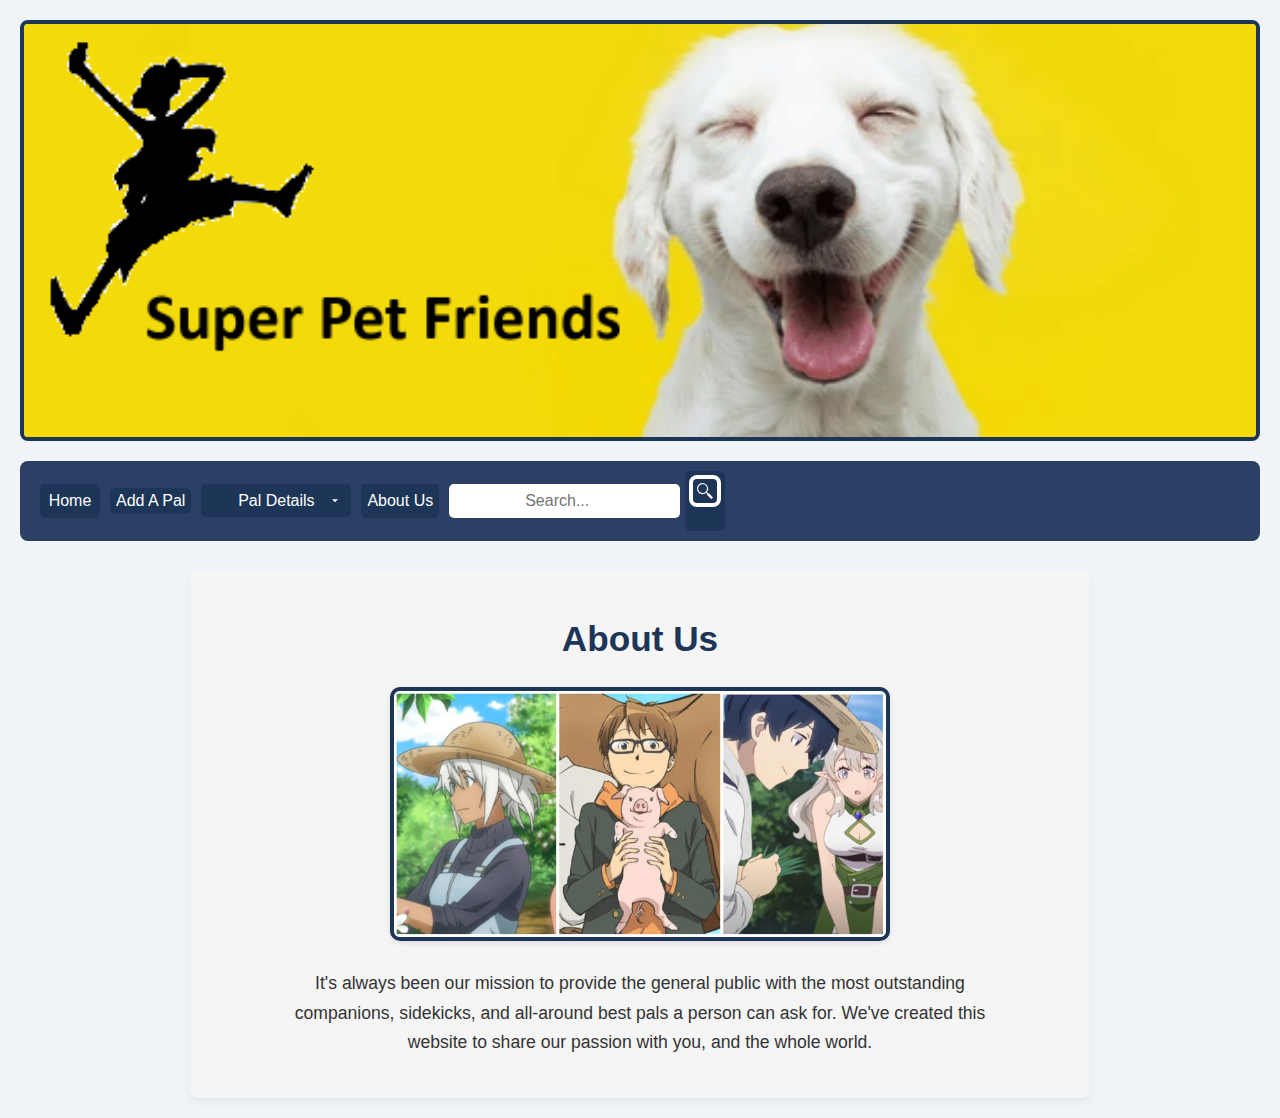
<file: src/main/resources/static/about.html>
<!DOCTYPE html>
<html lang="en">
<head>
    <meta charset="UTF-8">
    <meta name="viewport" content="width=device-width, initial-scale=1.0">
    <link rel="stylesheet" href="styles.css">
    <title>About Us | Super Pet Friends</title>
</head>
<body data-page="about">
    <header class="site-header">
        <img src="images/banner.png" alt="A smiling dog" class="site-logo">
        <nav class="navbar">
            <a href="index.html">Home</a>

            <form action="new-animal-form.html" method="GET" class="nav-form">
                <button type="submit" class="btn-primary">Add A Pal</button>
            </form>

            <select class="nav-select pal-select" onchange="location = this.value;">
                <option value="">Pal Details</option>
                <option value="details.html">Ein</option>
                <option value="details.html">Luna</option>
                <option value="details.html">Chopper</option>
                <option value="details.html">Gama</option>
                <option value="details.html">Hawk</option>
            </select>

            <a href="about.html">About Us</a>

            <form action="/search" method="GET" class="search-form">
                <input type="search" name="q" placeholder="Search..." class="search-input">
                <button type="submit" aria-label="Search" class="search-btn">
                    <img src="images/Magnifying_glass_icon.svg" alt="Search">
                </button>
            </form>
        </nav>
    </header>

    <section id="about-me">
        <h1>About Us</h1>
        <img src="images/aboutUs.jpg" alt="Some dudes">
        <p>
            It's always been our mission to provide the general public with the most outstanding companions, sidekicks,
            and all-around best pals a person can ask for. We've created this website to share our passion with you,
            and the whole world.
        </p>
    </section>

    <script src="app.js" defer></script>
</body>
</html>
</file>
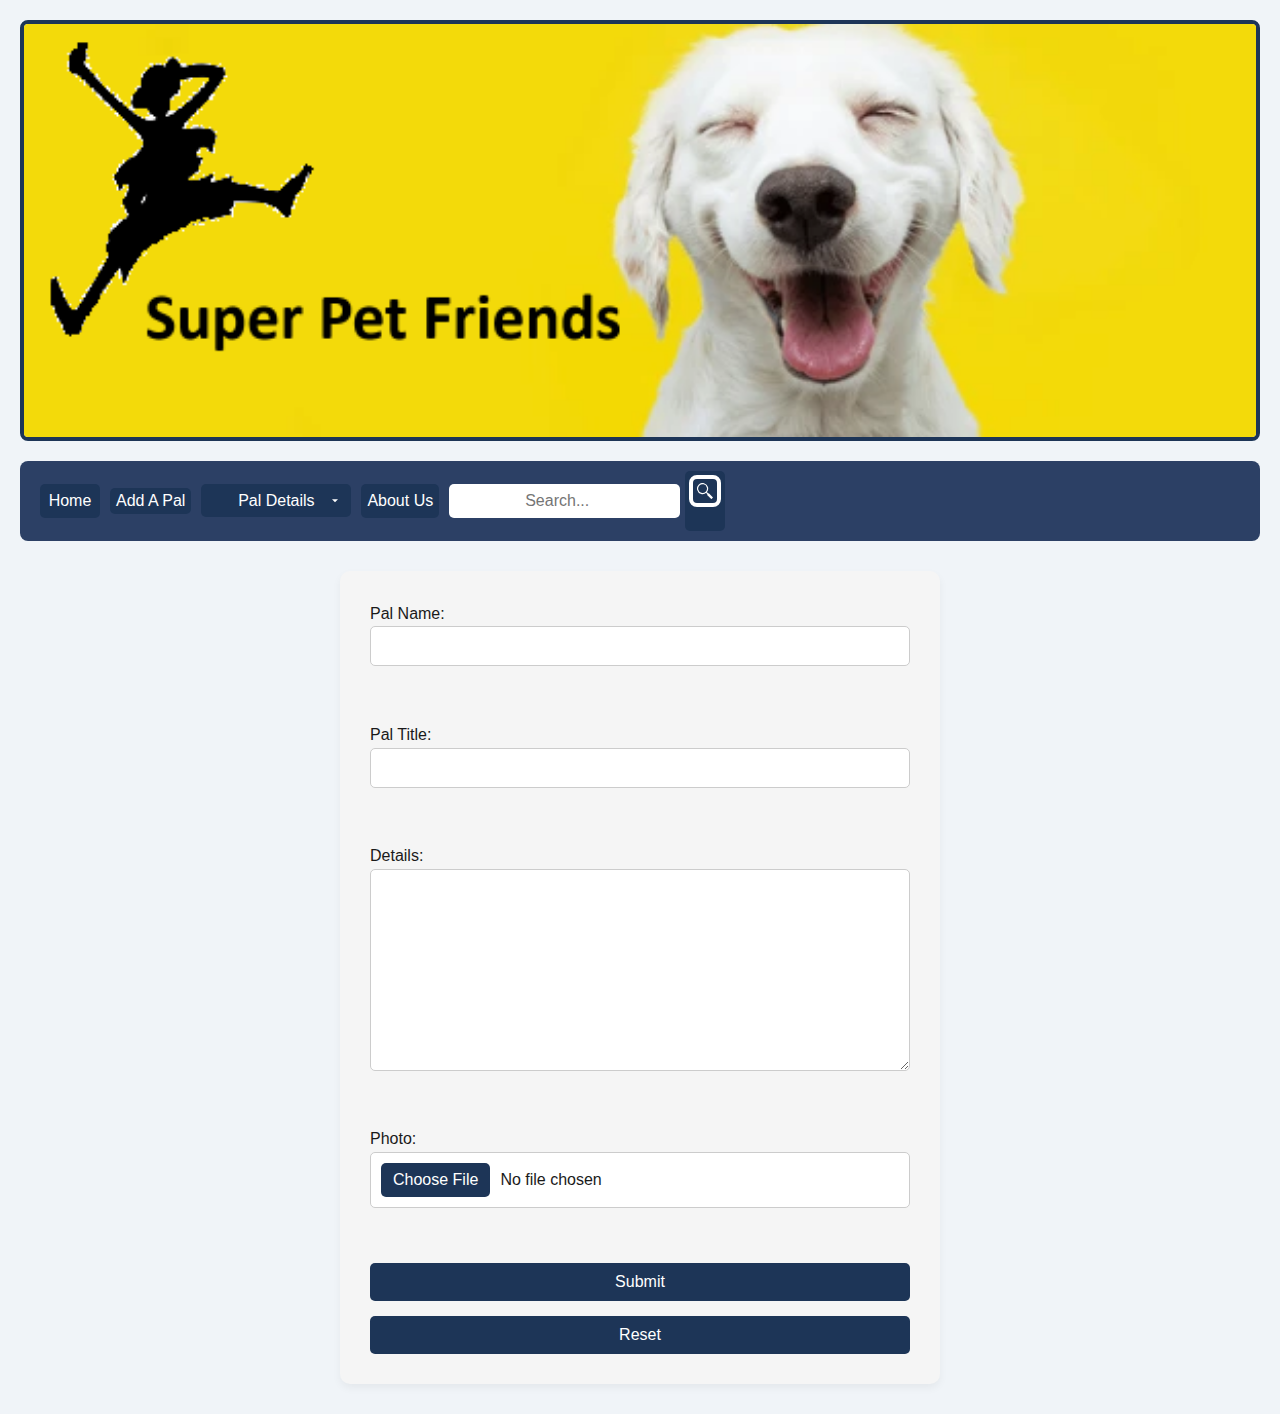
<file: src/main/resources/static/new-animal-form.html>
<!DOCTYPE html>
<html lang="en">
<head>
    <meta charset="UTF-8">
    <meta name="viewport" content="width=device-width, initial-scale=1.0">
    <link rel="stylesheet" href="styles.css">
    <title>Animal Friends Gallery | Add a New Pal</title>
</head>
<body data-page="form">
    <header class="site-header">
        <img src="images/banner.png" alt="A smiling dog" class="site-logo">
        <nav class="navbar">
            <a href="index.html">Home</a>

            <form action="new-animal-form.html" method="GET" class="nav-form">
                <button type="submit" class="btn-primary">Add A Pal</button>
            </form>

            <select class="nav-select pal-select" onchange="location = this.value;">
                <option value="">Pal Details</option>
                <option value="details.html">Ein</option>
                <option value="details.html">Luna</option>
                <option value="details.html">Chopper</option>
                <option value="details.html">Gama</option>
                <option value="details.html">Hawk</option>
            </select>

            <a href="about.html">About Us</a>

            <form action="/search" method="GET" class="search-form">
                <input type="search" name="q" placeholder="Search..." class="search-input">
                <button type="submit" aria-label="Search" class="search-btn">
                    <img src="images/Magnifying_glass_icon.svg" alt="Search">
                </button>
            </form>
        </nav>
    </header>

    <main>
        <form id="upload-form" enctype="multipart/form-data">   
            <label>
                Pal Name:
                <input type="text" name="name" required>
            </label><br>

            <label>
                Pal Title:
                <input type="text" name="title" required>
            </label><br>

            <label>
                Details:<br>
                <textarea name="details" rows="10" cols="30" required></textarea>
            </label><br>

            <label>
                Photo:
                <input type="file" name="photo" accept="image/*">
            </label><br>

            <button type="submit" aria-label="submit">Submit</button>
            <button type="reset" aria-label="reset">Reset</button>
        </form>
    </main>

    <script src="app.js" defer></script>
</body>
</html>
</file>
<file: src/main/resources/static/styles.css>
/* Base Reset */
* {
    margin: 0;
    padding: 0;
    box-sizing: border-box;
}

body {
    font-family: 'Segoe UI', Tahoma, Geneva, Verdana, sans-serif;
    background-color: #F0F4F8; /* light background */
    color: #1A1A1A; /* near-black text */
    line-height: 1.6;
    padding: 20px;
}

/* Header Banner */
header img {
    width: 100%;
    height: auto;
    display: block;
    border-radius: 8px;
    margin-bottom: 20px;
    border: 4px solid #1D3557; /* deep blue border */
}

/* === Navbar Styling === */
.navbar {
    display: flex;
    flex-wrap: wrap; /* allow wrapping on smaller screens */
    align-items: center;
    justify-content: flex-start;
    gap: 10px;
    background-color: #2c4065; /* muted gray */
    padding: 10px 20px;
    border-radius: 8px;
    margin-bottom: 30px;
    overflow-x: auto; /* horizontal scroll if too many items */
}

.navbar a,
.navbar button,
.navbar select,
.navbar input[type="search"] {
    flex-shrink: 0;
    white-space: nowrap;
    min-width: 60px;
    padding: 4px 6px;
    border-radius: 5px;
    border: none;
    font-size: 1rem;
    text-align: center;
    text-decoration: none;
    transition: background-color 0.3s ease;
    cursor: pointer;
}

.navbar a,
.navbar button {
    background-color: #1D3557; /* deep blue */
    color: white;
}

.navbar a:hover,
.navbar button:hover {
    background-color: #000;
}

.navbar select {
    background-color: #1D3557;
    color: white;
    padding: 8px 12px;
    border-radius: 5px;
    border: none;
    font-size: 1rem;
    min-width: 150px;
    cursor: pointer;
    appearance: none; /* remove native arrow */
    background-image: url('data:image/svg+xml;utf8,<svg fill="white" viewBox="0 0 20 20" xmlns="http://www.w3.org/2000/svg"><polygon points="5,7 10,12 15,7"/></svg>');
    background-repeat: no-repeat;
    background-position: right 10px center;
    background-size: 12px;
}

.navbar select:hover,
.navbar select:focus {
    background-color: #000;
    outline: none;
}

.navbar input[type="search"] {
    background-color: white;
    color: black;
    padding: 8px 12px;
    border-radius: 5px;
    border: none;
    min-width: 150px;
}

.navbar button img {
    filter: brightness(0) invert(1); /* white icon */
}

/* Shrink the search button to fit the icon */
.search-btn {
    padding: 4px !important;        /* reduce padding */
    min-width: 0px !important;        /* remove minimum width */
    width: auto !important;         /* shrink to fit content */
    height: auto !important;
}

.search-btn img {
    padding: 4px;
    width: 32px;  /* adjust icon size */
    height: 32px;
}
/* Forms inside navbar */
.nav-form,
.search-form {
    display: flex;
    align-items: center;
    gap: 5px;
}

/* Gallery Grid */
.gallery {
    display: grid;
    grid-template-columns: repeat(auto-fit, minmax(300px, 1fr));
    gap: 20px;
    padding: 10px 0;
}

/* Gallery Item */
.gallery-item {
    background-color: #fff;
    border-radius: 10px;
    box-shadow: 0 2px 5px rgba(0, 0, 0, 0.1);
    transition: transform 0.2s;
    display: flex;
    flex-direction: column;
    overflow: hidden;
    text-align: center;
    height: 350px; /* uniform height for all cards */
}

.gallery-item:hover {
    transform: translateY(-5px);
}

/* Gallery Image & Overlay */
.gallery-image {
    position: relative;
    overflow: hidden;
    border-radius: 6px;
    height: 70%; /* image takes 70% of card height */
    width: 100%;
}

.gallery-image img {
    width: 100%;
    height: 300px;
    object-fit: cover; /* crops images to fit container */
    display: block;
    transition: filter 0.3s ease;
}

.gallery-image .overlay {
    position: absolute;
    top: 0;
    left: 0;
    width: 100%;
    height: 100%;
    background-color: rgba(0, 0, 0, 0.5); /* semi-transparent black overlay */
    color: white;
    display: flex;
    align-items: center;
    justify-content: center;
    font-size: 1.4rem;
    opacity: 0;
    transition: opacity 0.3s ease;
    pointer-events: none;
}

.gallery-image:hover img {
    filter: grayscale(100%) brightness(80%);
}

.gallery-image:hover .overlay {
    opacity: 1;
}

/* Gallery Caption */
.gallery-caption {
    padding: 10px;
    flex-grow: 1; /* takes remaining space */
    display: flex;
    flex-direction: column;
    justify-content: center;
}

.gallery-title {
    font-weight: bold;
    color: #1D3557;
    font-size: 1.1rem;
    overflow: hidden;
    text-overflow: ellipsis;
    white-space: nowrap;
}

.gallery-subtitle {
    color: #1D3557;
    font-size: 0.9rem;
    overflow: hidden;
    text-overflow: ellipsis;
    white-space: nowrap;
}

/* Responsive Design */
@media (max-width: 768px) {
    /* Navbar responsiveness */
    .navbar {
        flex-direction: column;
        align-items: flex-start;
    }

    .navbar .nav-form,
    .navbar .search-form {
        width: 100%;
    }

    .navbar input[type="search"],
    .navbar select,
    .navbar button,
    .navbar a {
        width: 100%;
        min-width: 0;
        max-width: 120px;
    }

    /* Gallery responsiveness */
    .gallery-image img {
        max-width: 100%;
    }
}

#about-me {
    background-color: #F5F5F5; /* light grey background */
    color: #1A1A1A; /* dark text for readability */
    padding: 40px 20px;
    border-radius: 8px;
    max-width: 900px;
    margin: 0 auto; /* center the section on the page */
    box-shadow: 0 4px 8px rgba(0, 0, 0, 0.05);
    text-align: center;
}

#about-me h1 {
    font-size: 2.2rem;
    color: #1D3557; /* deep muted blue */
    margin-bottom: 20px;
}

#about-me img {
    width: 100%;
    max-width: 500px;
    height: auto;
    border-radius: 10px;
    margin-bottom: 20px;
    border: 4px solid #1D3557;
    object-fit: cover;
    box-shadow: 0 2px 6px rgba(0, 0, 0, 0.1);
}

#about-me p {
    font-size: 1.1rem;
    line-height: 1.7;
    color: #333;
    max-width: 700px;
    margin: 0 auto;
}
#upload-form {
    background-color: #F5F5F5;
    padding: 30px;
    border-radius: 10px;
    max-width: 600px;
    margin: 0 auto;
    box-shadow: 0 4px 8px rgba(0, 0, 0, 0.05);
    display: flex;
    flex-direction: column;
    gap: 15px;
    font-family: 'Segoe UI', Tahoma, Geneva, Verdana, sans-serif;
    color: #1A1A1A;
}

#upload-form input[type="text"],
#upload-form textarea,
#upload-form input[type="file"] {
    padding: 10px;
    font-size: 1rem;
    border: 1px solid #ccc;
    border-radius: 5px;
    width: 100%;
    box-sizing: border-box;
    background-color: white;
}

#upload-form textarea {
    resize: vertical;
}

#upload-form button {
    background-color: #1D3557;
    color: white;
    border: none;
    padding: 10px 16px;
    font-size: 1rem;
    border-radius: 5px;
    cursor: pointer;
    transition: background-color 0.3s ease;
}

#upload-form button:hover {
    background-color: #000;
}

#upload-form label,
#upload-form input,
#upload-form textarea,
#upload-form button {
    display: block;
}

#upload-form input::file-selector-button {
    background-color: #1D3557;
    color: white;
    padding: 8px 12px;
    border: none;
    border-radius: 5px;
    cursor: pointer;
    margin-right: 10px;
}

#upload-form input::file-selector-button:hover {
    background-color: #000;
}

/* === Deck Layout === */
.deck-wrapper {
  display: flex;
  align-items: center;
  justify-content: center;
  gap: 20px;
  padding: 40px 20px;
  background-color: #f0f4f8;
  overflow: hidden;
}

.deck-viewport {
  height: 800px;
  width: 800px;
  max-width: 100%;
  overflow: hidden;
  position: relative;
  display: flex;
  align-items: center;
  justify-content: center;
}

.deck {
  display: flex;
  transition: transform 0.5s ease;
  gap: 20px;
  align-items: center;
}

/* === Cards === */
.card {
  width: 180px;
  height: 240px;
  background-color: #1D3557;
  color: white;
  border-radius: 10px;
  padding: 10px;
  flex-shrink: 0;
  text-align: center;
  transition: all 0.3s ease;
  transform: scale(0.85);
  opacity: 0.6;
  display: flex;
  flex-direction: column;
  align-items: center;
  justify-content: flex-start;
  box-shadow: 0 4px 10px rgba(0, 0, 0, 0.2);
  overflow: hidden;
}

.card img {
  width: 100%;
  height: 140px;
  object-fit: cover;
  border-radius: 6px;
  margin-bottom: 10px;
}

.card h3 {
  font-size: 1rem;
}
.card p {
  font-size: .50rem;
}

/* === Active Card (Center & Larger) === */
.card.active {
  width: 240px;
  height: 300px;
  transform: scale(2.0);
  opacity: 1;
  z-index: 1;
}

.card.active h3 {
  font-size: 1.0rem;
}
.card.active p {
  font-size: .75rem;
}

.card.active img {
  height: 170px;
}

/* === Arrows === */
.arrow {
  background-color: #1D3557;
  color: white;
  border: none;
  font-size: 2rem;
  padding: 10px 15px;
  border-radius: 5px;
  cursor: pointer;
}

.arrow:hover {
  background-color: #000;
}
</file>
